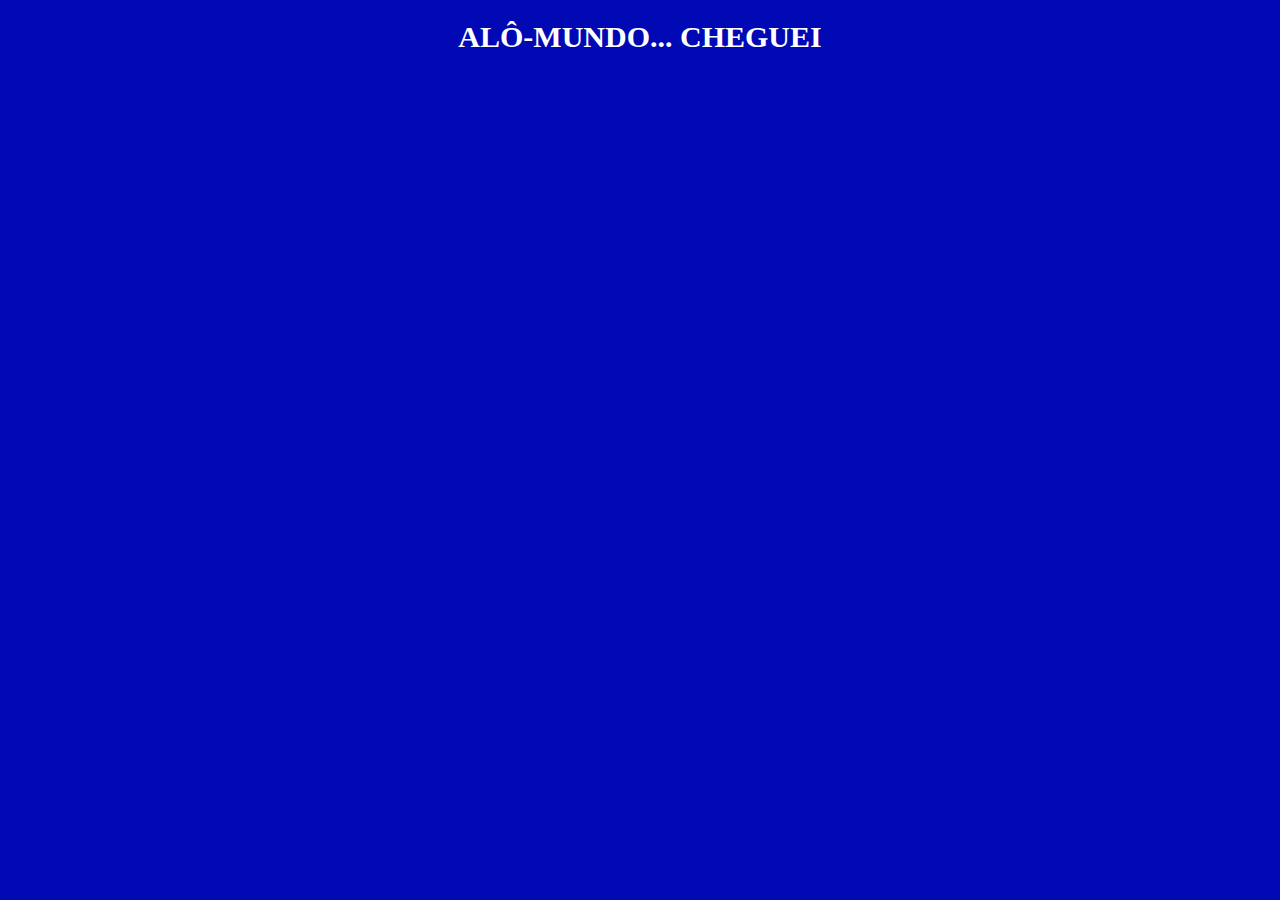
<file: portfolio.html>
<!DOCTYPE html>
<html lang="pt-br">
<head>
    <meta charset="UTF-8">
    <meta name="viewport" content="width=device-width, initial-scale=1.0">
    <title>primeira página</title>
    <link rel="stylesheet" href="style.css">
</head>
<body>
    <h1>alô-mundo... cheguei</h1>
</body>
</html>
</file>
<file: style.css>
body {
    background-color: rgb(0, 9, 179);
    color: rgb(255, 255, 255);
    font-family: "Montserrat", sans_serif; /* Estilo de letra (fonte)  */ ;
    margin: 0px;
    margin-bottom: 100px;
}

header {
    border: solid 2px rgb(0, 0, 0);
    font-size: 32px;
    padding: 10px;
    color: rgb(0, 0, 0);
}

.chamada {
    background-color: black;
    padding-bottom: 80px ;
    padding-top: 80px;
    display: flex;
    justify-content: center;


}

h1 {
    font-size: 30px;             /* tamanho da fonte */
    text-align: center;         /* centralizado  */
    text-transform: uppercase;  /* letras maiúsculas */
}

p {
    font-size: 16px;
    color: rgb(255, 255, 255);
}

.categoria {
    padding-left: 20px;
    padding-right: 20px;
    margin-top: 50px;
}


.categoria-videos{
    display: flex;
    overflow: auto;
    gap: 10px;
}

.categoria-videos img{
    opacity: 0.5;
    height: 200px;
}
 .categoria-videos img.hover{
    opacity: 1.0;
    border: 1px solid yellow;
 }
  .categoria h2{
    color: gold;
  }
</file>
